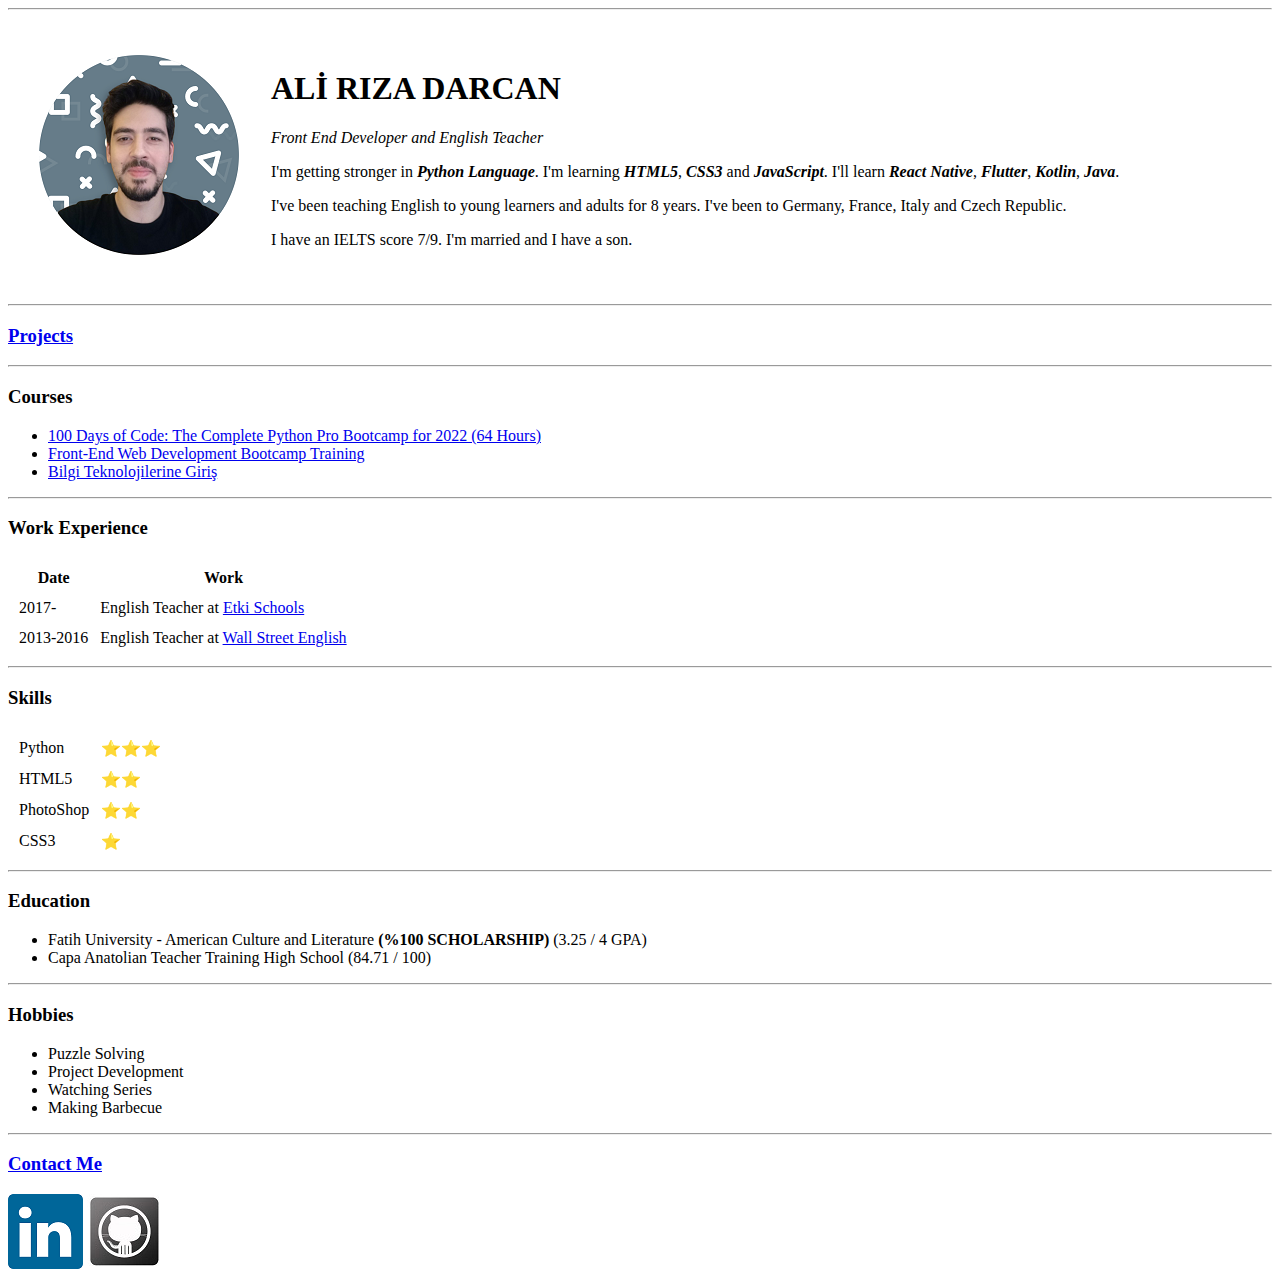
<file: index.html>
<!DOCTYPE html>
<html lang="en" dir="ltr">

<head>
  <meta charset="utf-8">
  <title>Ali's Personal Site</title>
</head>

<body>
  <hr>
  <table cellspacing="30">
    <tr>
      <td><img src="images/profile_picture.png" alt="Ali Profile Photo"></td>
      <td>
        <h1>ALİ RIZA DARCAN</h1>
        <p><em>Front End Developer and English Teacher</em></p>
        <p>
          I'm getting stronger in <strong><em>Python Language</em></strong>.
          I'm learning <strong><em>HTML5</em></strong>, <strong><em>CSS3</em></strong> and <strong><em>JavaScript</em></strong>.
          I'll learn <strong><em>React Native</em></strong>, <strong><em>Flutter</em></strong>, <strong><em>Kotlin</em></strong>, <strong><em>Java</em></strong>.
        </p>
        <p>
          I've been teaching English to young learners and adults for 8 years.
          I've been to Germany, France, Italy and Czech Republic.
        </p>
        <p>
          I have an IELTS score 7/9.
          I'm married and I have a son.
        </p>
      </td>
    </tr>
  </table>

  <hr>
  <h3><a href="projects.html">Projects</a></h3>

  <hr>
  <h3>Courses</h3>
  <ul>
    <li><a href="https://www.udemy.com/course/100-days-of-code/"> 100 Days of Code: The Complete Python Pro Bootcamp for 2022 (64 Hours)</a></li>
    <li><a href="https://www.kodluyoruz.org/">Front-End Web Development Bootcamp Training</a></li>
    <li><a href="https://www.btkakademi.gov.tr/">Bilgi Teknolojilerine Giriş</a></li>
  </ul>

  <hr>
  <h3>Work Experience</h3>
  <table cellspacing="10">
    <thead>
      <tr>
        <th>Date</th>
        <th>Work</th>
      </tr>
    </thead>
    <tbody>
      <tr>
        <td>2017-</td>
        <td>English Teacher at <a href="https://www.etkiokullari.com/">Etki Schools</a></td>
      </tr>
      <tr>
        <td>2013-2016</td>
        <td>English Teacher at <a href="https://www.wallstreetenglish.com/">Wall Street English</a></td>
      </tr>
    </tbody>
  </table>

  <hr>
  <h3>Skills</h3>
  <table cellspacing="10">
    <tr>
      <td>Python</td>
      <td>⭐⭐⭐</td>
    </tr>
    <tr>
      <td>HTML5</td>
      <td>⭐⭐</td>
    </tr>
    <tr>
      <td>PhotoShop</td>
      <td>⭐⭐</td>
    </tr>
    <tr>
      <td>CSS3</td>
      <td>⭐</td>
    </tr>
  </table>

  <hr>
  <h3>Education</h3>
  <ul>
    <li>Fatih University - American Culture and Literature <strong>(%100 SCHOLARSHIP)</strong> (3.25 / 4 GPA)</li>
    <li>Capa Anatolian Teacher Training High School (84.71 / 100)</li>
  </ul>

  <hr>
  <h3>Hobbies</h3>
  <ul>
    <li>Puzzle Solving</li>
    <li>Project Development</li>
    <li>Watching Series</li>
    <li>Making Barbecue</li>
  </ul>

  <hr>
  <h3><a href="contacts.html">Contact Me</a></h3>
  <a href="https://www.linkedin.com/in/alidarcan/"><img src="images/linkedin_img.png" alt="linkedin_img"></a>
  <a href="https://github.com/alidarcan"><img src="images/github_img.jpg" alt="github_img"></a>
</body>

</html>
</file>
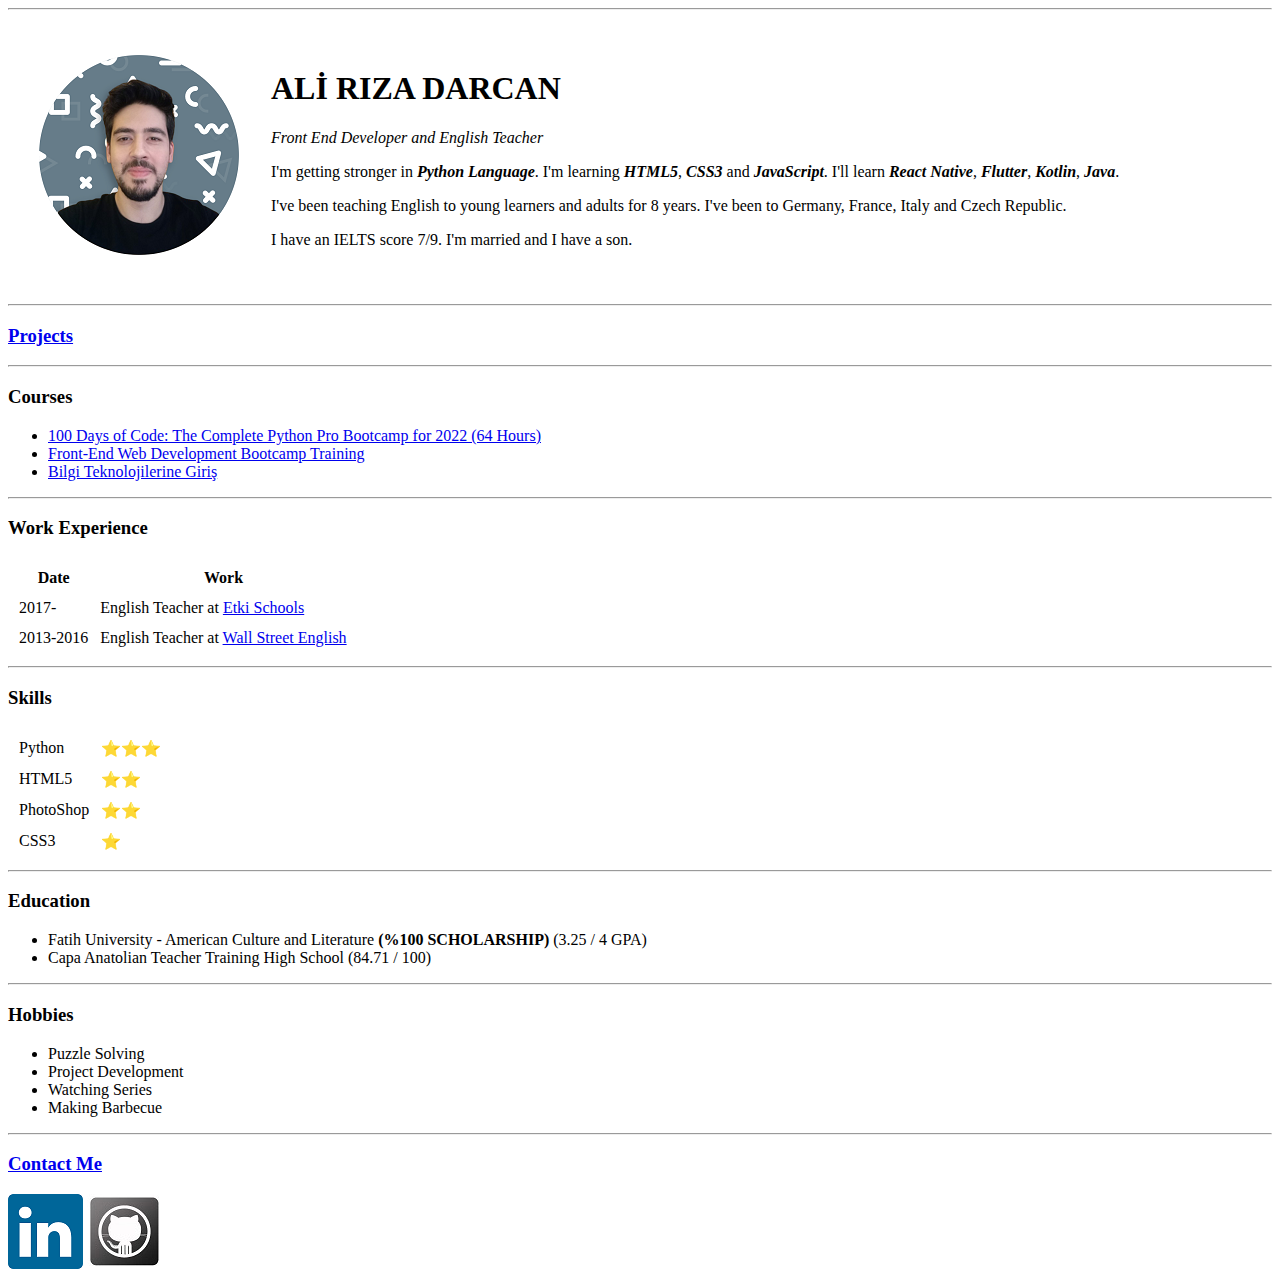
<file: HTML - Personal Site/index.html>
<!DOCTYPE html>
<html lang="en" dir="ltr">

<head>
  <meta charset="utf-8">
  <title>Ali's Personal Site</title>
</head>

<body>
  <hr>
  <table cellspacing="30">
    <tr>
      <td><img src="images/profile_picture.png" alt="Ali Profile Photo"></td>
      <td>
        <h1>ALİ RIZA DARCAN</h1>
        <p><em>Front End Developer and English Teacher</em></p>
        <p>
          I'm getting stronger in <strong><em>Python Language</em></strong>.
          I'm learning <strong><em>HTML5</em></strong>, <strong><em>CSS3</em></strong> and <strong><em>JavaScript</em></strong>.
          I'll learn <strong><em>React Native</em></strong>, <strong><em>Flutter</em></strong>, <strong><em>Kotlin</em></strong>, <strong><em>Java</em></strong>.
        </p>
        <p>
          I've been teaching English to young learners and adults for 8 years.
          I've been to Germany, France, Italy and Czech Republic.
        </p>
        <p>
          I have an IELTS score 7/9.
          I'm married and I have a son.
        </p>
      </td>
    </tr>
  </table>

  <hr>
  <h3><a href="projects.html">Projects</a></h3>

<hr>
  <h3>Courses</h3>
  <ul>
    <li><a href="https://www.udemy.com/course/100-days-of-code/"> 100 Days of Code: The Complete Python Pro Bootcamp for 2022 (64 Hours)</a></li>
    <li><a href="https://www.kodluyoruz.org/">Front-End Web Development Bootcamp Training</a></li>
    <li><a href="https://www.btkakademi.gov.tr/">Bilgi Teknolojilerine Giriş</a></li>
  </ul>

<hr>
  <h3>Work Experience</h3>
  <table cellspacing="10">
    <thead>
      <tr>
        <th>Date</th>
        <th>Work</th>
      </tr>
    </thead>
    <tbody>
      <tr>
        <td>2017-</td>
        <td>English Teacher at <a href="https://www.etkiokullari.com/">Etki Schools</a></td>
      </tr>
      <tr>
        <td>2013-2016</td>
        <td>English Teacher at <a href="https://www.wallstreetenglish.com/">Wall Street English</a></td>
      </tr>
    </tbody>
  </table>

<hr>
  <h3>Skills</h3>
  <table cellspacing="10">
          <tr>
            <td>Python</td>
            <td>⭐⭐⭐</td>
          </tr>
          <tr>
            <td>HTML5</td>
            <td>⭐⭐</td>
          </tr>
          <tr>
            <td>PhotoShop</td>
            <td>⭐⭐</td>
          </tr>
          <tr>
            <td>CSS3</td>
            <td>⭐</td>
          </tr>
  </table>

<hr>
  <h3>Education</h3>
  <ul>
    <li>Fatih University - American Culture and Literature <strong>(%100 SCHOLARSHIP)</strong> (3.25 / 4 GPA)</li>
    <li>Capa Anatolian Teacher Training High School (84.71 / 100)</li>
  </ul>

<hr>
  <h3>Hobbies</h3>
  <ul>
    <li>Puzzle Solving</li>
    <li>Project Development</li>
    <li>Watching Series</li>
    <li>Making Barbecue</li>
  </ul>

<hr>
  <h3><a href="contacts.html">Contact Me</a></h3>
  <a href="https://www.linkedin.com/in/alidarcan/"><img src="images/linkedin_img.png" alt="linkedin_img"></a>
  <a href="https://github.com/alidarcan"><img src="images/github_img.jpg" alt="github_img"></a>
</body>

</html>
</file>
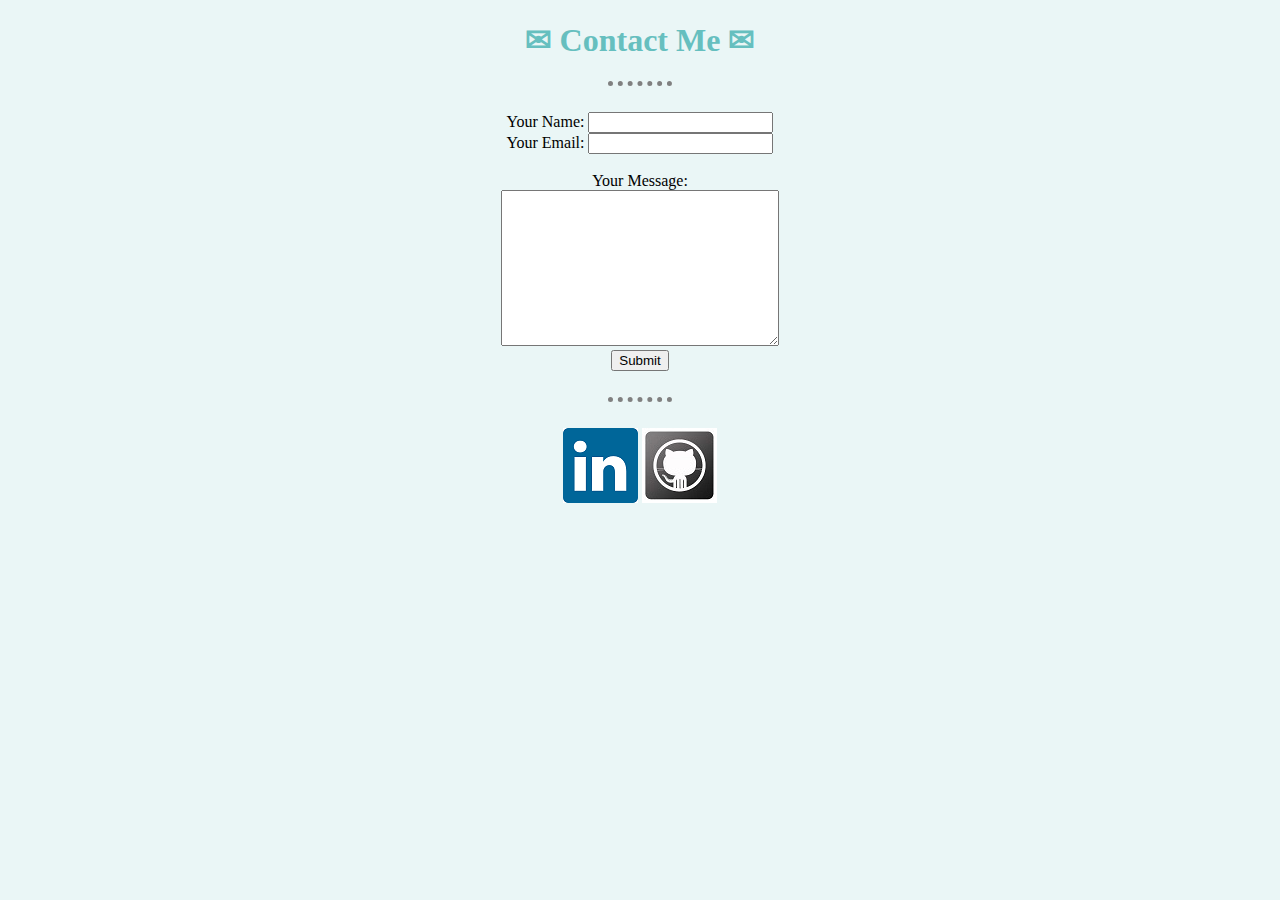
<file: contacts.html>
<!DOCTYPE html>
<html lang="en" dir="ltr">

<head>
  <meta charset="utf-8">
  <title>Contact Me</title>
  <link rel="stylesheet" href="css/styles.css">
</head>

<body>
  <center>
    <h1>✉ Contact Me ✉</h1>
    <hr><br>

    <form action="mailto:alidarcan@ymail.com" method="post" enctype="text/plain">
      <label>Your Name:</label>
      <input type="text" name="yourName" value=""><br>
      <label>Your Email:</label>
      <input type="email" name="yourEmail" value=""><br><br>
      <label>Your Message:</label><br>
      <textarea name="yourMessage" rows="10" cols="32"></textarea><br>
      <input type="submit" name="" value="Submit">
    </form>
    <br>
    <hr><br>

    <a href="https://www.linkedin.com/in/alidarcan/"><img src="images/linkedin_img.png" alt="linkedin_img"></a>
    <a href="https://github.com/alidarcan"><img src="images/github_img.jpg" alt="github_img"></a>
  </center>
</body>

</html>
</file>
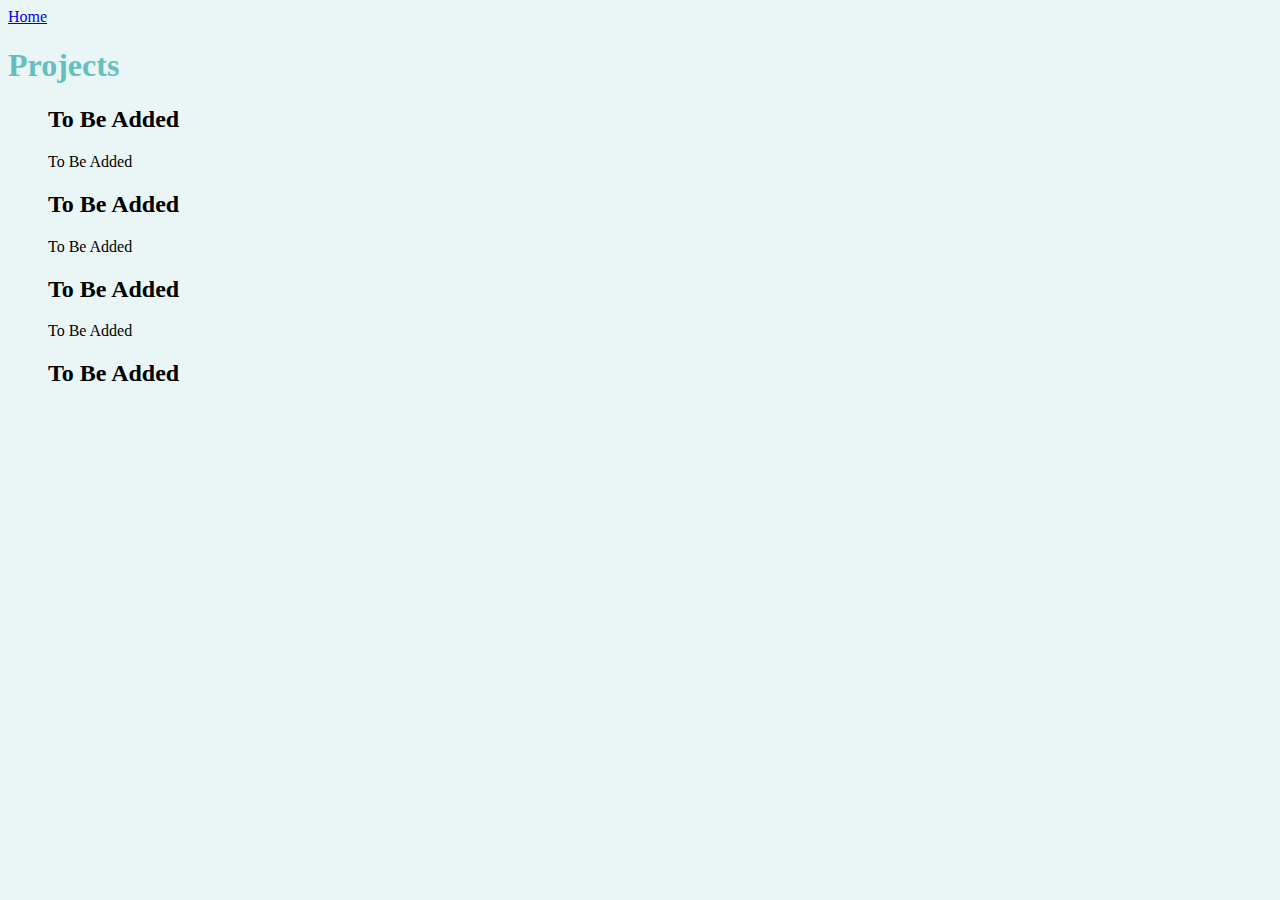
<file: projects.html>
<!DOCTYPE html>
<html lang="en" dir="ltr">

<head>
  <meta charset="utf-8">
  <title>My Hobbies</title>
  <link rel="stylesheet" href="css/styles.css">
</head>

<body>
  <a href="index.html">Home</a>
  <h1>Projects</h1>
  <ol>
    <h2>To Be Added</h2>
    <p>To Be Added</p>
    <h2>To Be Added</h2>
    <p>To Be Added</p>
    <h2>To Be Added</h2>
    <p>To Be Added</p>
    <h2>To Be Added</h2>
  </ol>
</body>

</html>
</file>
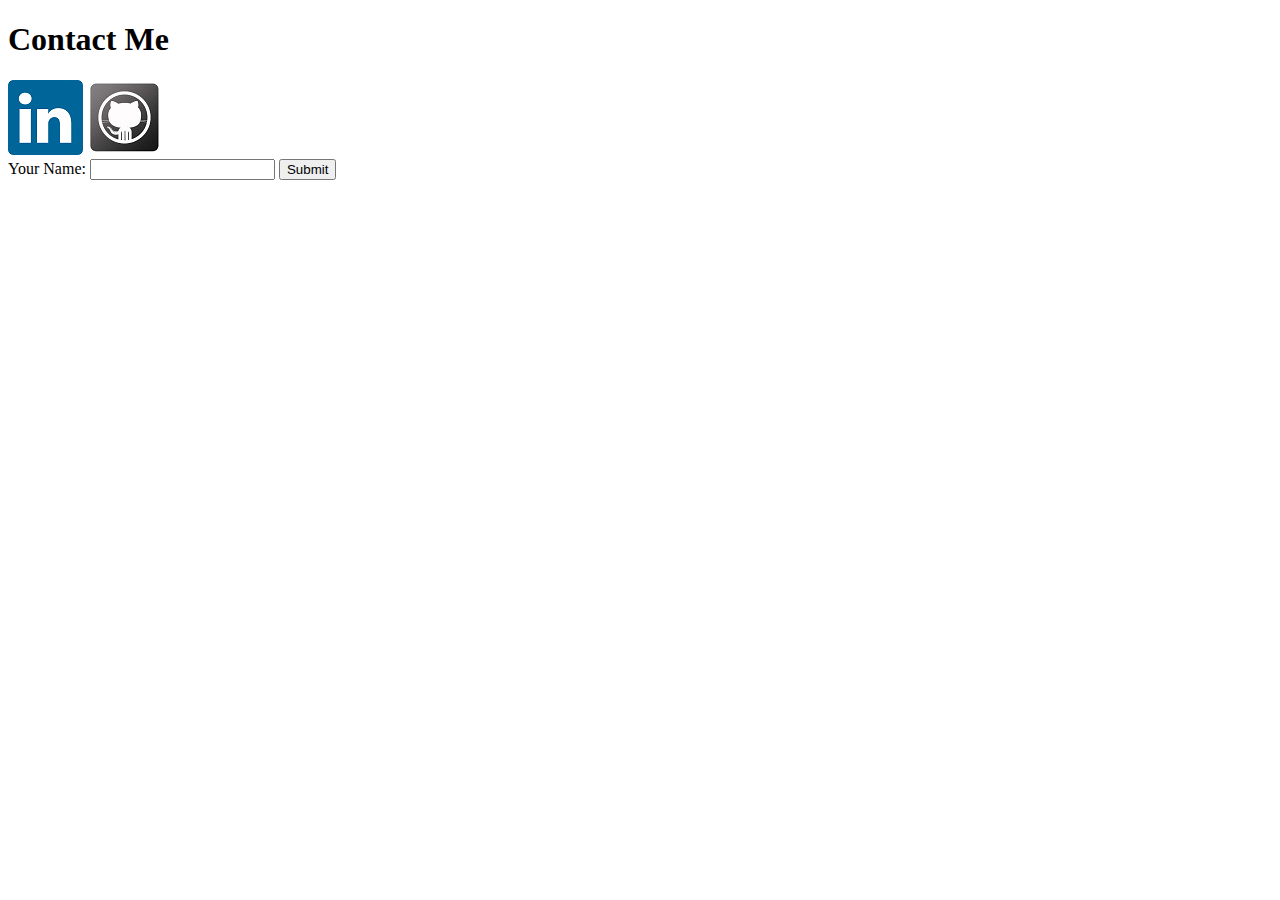
<file: HTML - Personal Site/contacts.html>
<!DOCTYPE html>
<html lang="en" dir="ltr">

<head>
  <meta charset="utf-8">
  <title>Contact Me</title>
</head>

<body>
  <h1>Contact Me</h1>
  <a href="https://www.linkedin.com/in/alidarcan/"><img src="images/linkedin_img.png" alt="linkedin_img"></a>
  <a href="https://github.com/alidarcan"><img src="images/github_img.jpg" alt="github_img"></a>

  <form class="" action="index.html" method="post">
    <label>Your Name:</label>
      <input type="text" name="" value="">
      <input type="submit" name="">

  </form>
</body>

</html>
</file>
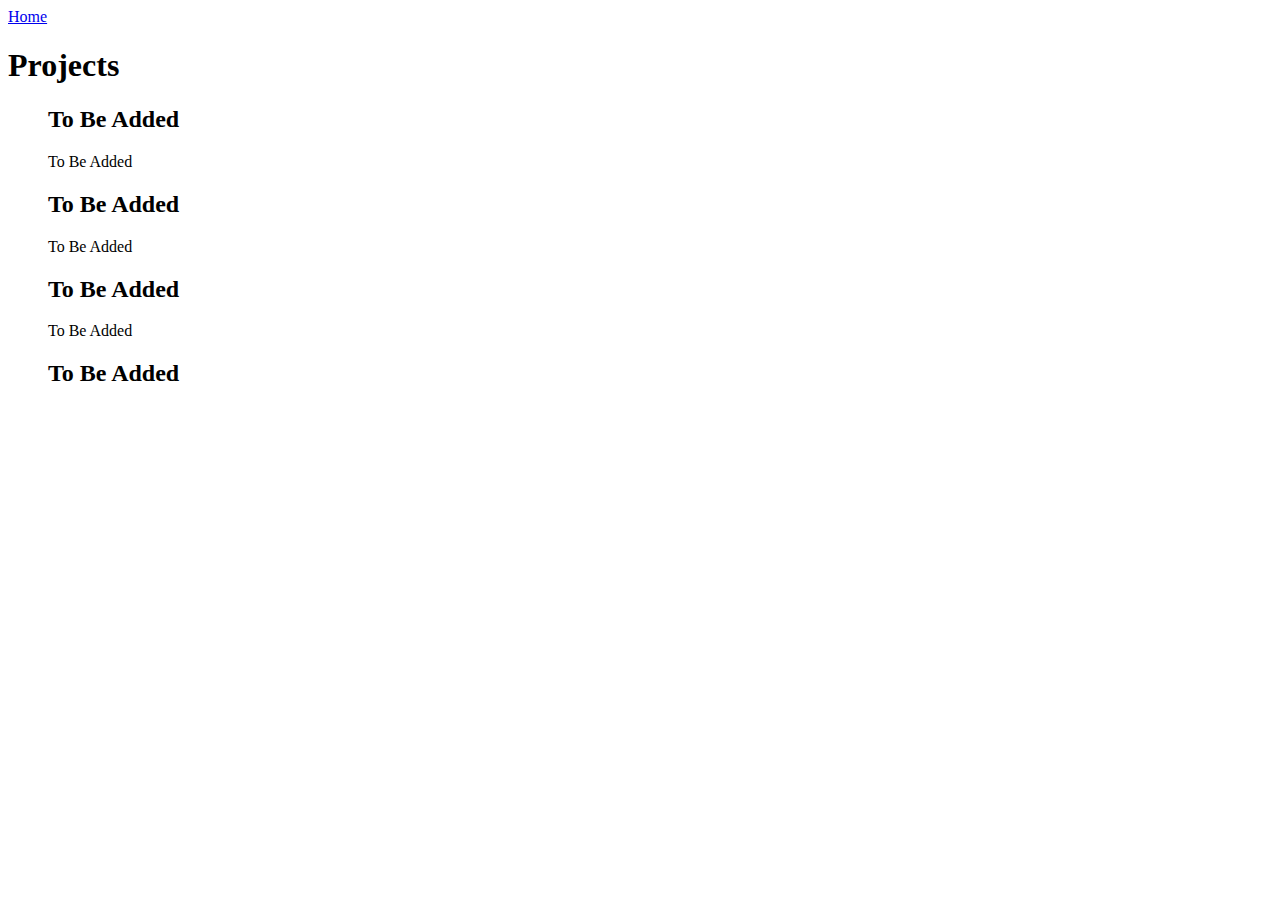
<file: HTML - Personal Site/projects.html>
<!DOCTYPE html>
<html lang="en" dir="ltr">

<head>
  <meta charset="utf-8">
  <title>My Hobbies</title>
</head>

<body>
  <a href="index.html">Home</a>
  <h1>Projects</h1>
  <ol>
    <h2>To Be Added</h2>
    <p>To Be Added</p>
    <h2>To Be Added</h2>
    <p>To Be Added</p>
    <h2>To Be Added</h2>
    <p>To Be Added</p>
    <h2>To Be Added</h2>
  </ol>
</body>

</html>
</file>
<file: css/styles.css>
body {
  background-color: #EAF6F6;
}

hr {
  border-style: none;
  border-top-style: dotted;
  border-color: grey;
  border-width: 5px;
  width: 5%;
}
h1 {
  color: #66bfbf;
}

h3 {
  color: #66bfbf;
}
</file>
